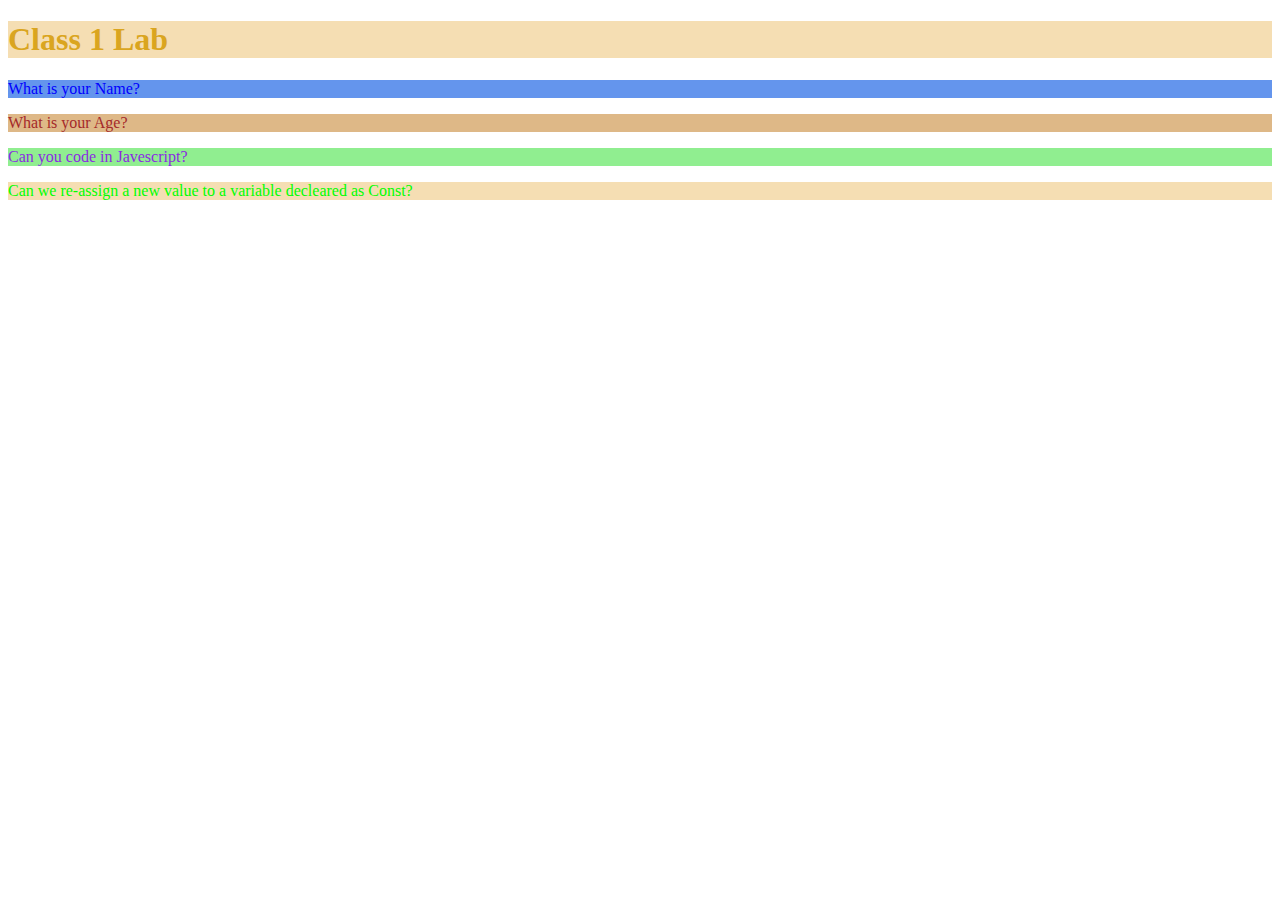
<file: demo.html>
<!DOCTYPE html>
<html lang="en">
<head>
    <title>Lab 01b: Getting Up and Running!</title>
    <style>
        header h1 {
            color: goldenrod;
            background-color: wheat;
        }
    </style>
</head>
<body>
    <header>
        <h1>Class 1 Lab</h1>
    </header>
    <main>
        <p style="color: blue; background-color: cornflowerblue;">What is your Name?</p>
        <p style="color: brown; background-color: burlywood;">What is your Age?</p>
        <p style="color: blueviolet; background-color: lightgreen;">Can you code in Javescript?</p>
        <p style="color: lime; background-color: wheat;">Can we re-assign a new value to a variable decleared as Const?</p>
    </main>
    <footer>

    </footer>
    <script>
        'use strict';
        let userName = prompt('Welcome to EmploymentHub! Please enter your Name', 'Name');
        console.log('User Name:' + userName);
        let userAge = prompt('Hello ' + userName + '! ' + 'Please enter your Age', 'Age');
        console.log('User Age: ' + userAge);
        userAge = parseInt(userAge);
        if(!(userAge>=22 && userAge <=35)){
            alert('Sorry ' + userName + '! ' + 'Your age is ' + userAge +'. You are unqualified for this position since your age is not within the required range (22-35). We wish you Good Luck!' );
        }else{
            var positionSkills = prompt('Congratulations ' + userName + ', you are one step closer from securing this position! Can you code in Javascript? [yes] or [no]?');
            console.log('Have kills in Javascript: ' + positionSkills);

            
            if(positionSkills=='yes'){
                var answer = prompt('WOW ' + userName + '! You are only one step away from securing this position. Please answer this question: Can we re-assign a new value to a variable decleared as Const? [yes] or [no]?');
                console.log('Can we re-assign a new value to a variable decleared as Const: ' + answer);
                if (answer == 'no'){
                    alert('Congratulations ' + userName + '! You are a skilled Javascript Developer. You are Hired!');
                }else if(answer=='yes'){
                    alert('Sorry ' + userName + '! You are not a skilled Javascript Developer. You need to enroll in ASAC-LTUC to improve your Javascript skills. Good Luck!');
                }
            }else if(postionSkills=='no'){
                alert('Sorry ' + userName + '! You are not qualified for this position. You need to enroll in ASAC-LTUC to improve your Javascript skills. Good Luck!');
            }
        }

    </script>
</body>
</html>
</file>
